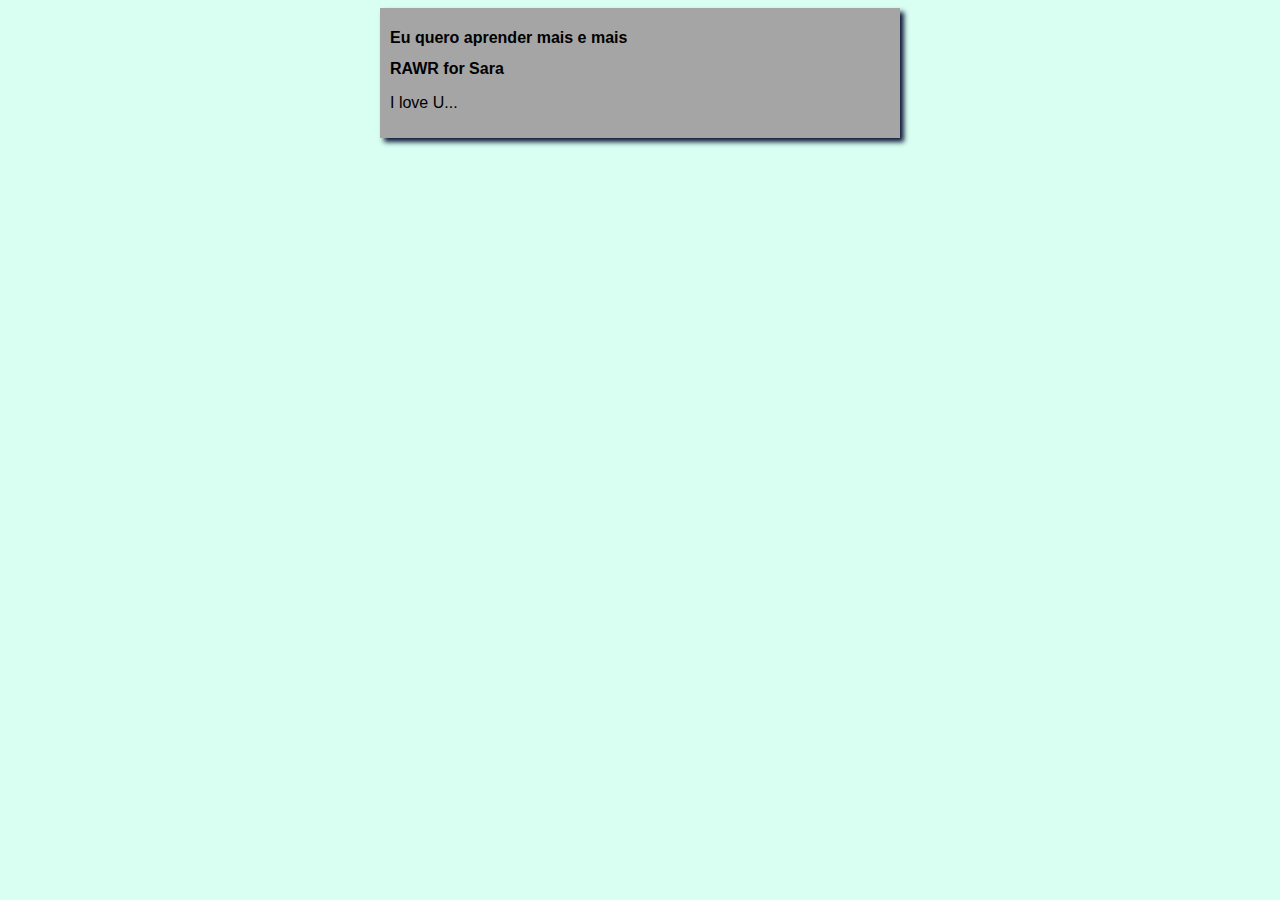
<file: index.html>
<!DOCTYPE html>
<html lang="pt-br">
<head>
   <meta charset="UTF-8">
   <meta http-equiv="X-UA-Compatible" content="IE=edge">
   <meta name="viewport" content="width=device-width, initial-scale=1.0">
   <title>Primeiro site GitHub</title>
   <link rel="stylesheet" href="estilos/style.css">
</head>
<body>
   <main>
      <header>
         <h1>Eu quero aprender mais e mais</h1>
      </header>
      <article>
         <h2>RAWR for Sara</h2>
         <p>I love U...</p>
      </article>
   </main>
   <script>
      //sem script por enquanto...
   </script>
</body>
</html>
</file>
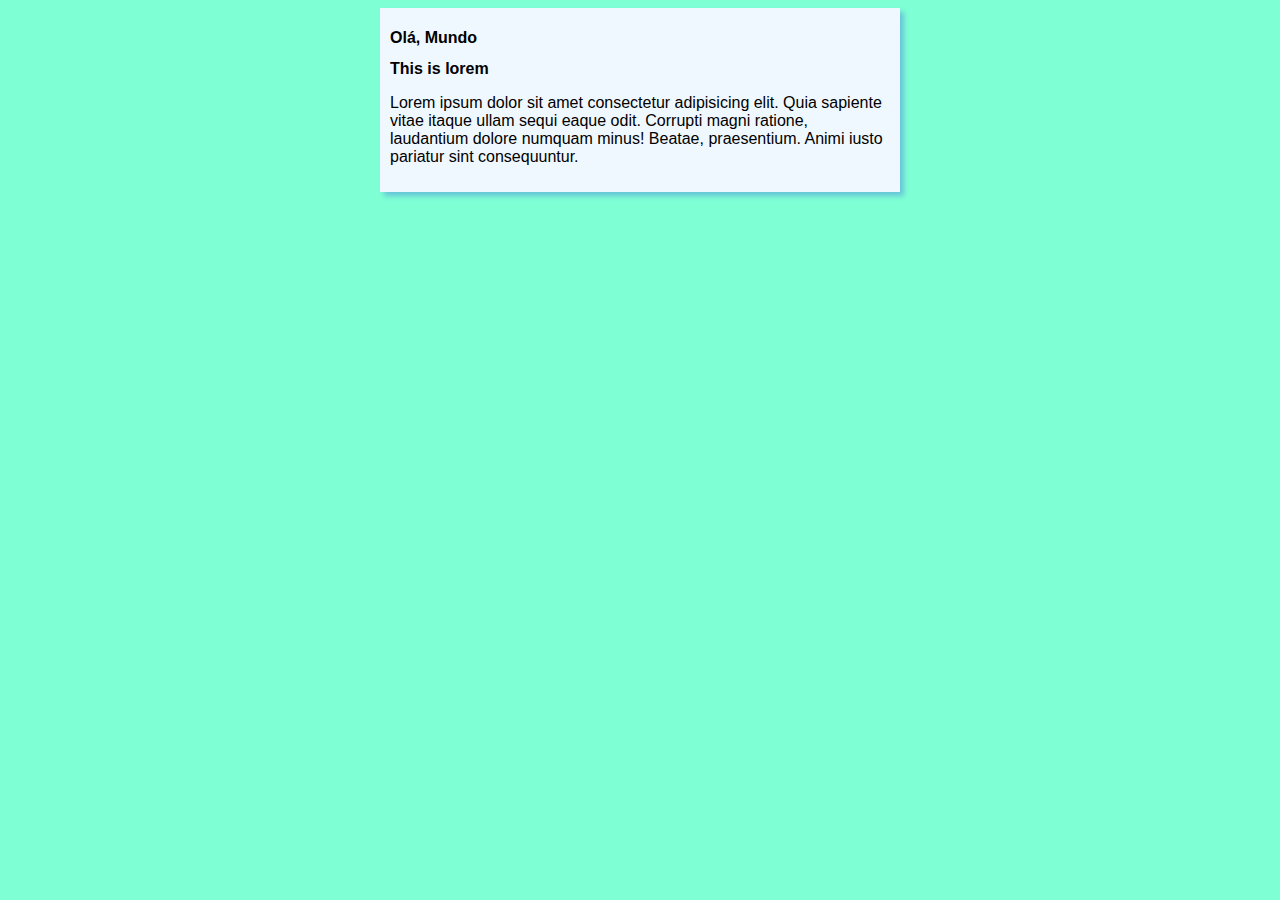
<file: site-exemplo/index.html>
<!DOCTYPE html>
<html lang="pt-br">
<head>
   <meta charset="UTF-8">
   <meta http-equiv="X-UA-Compatible" content="IE=edge">
   <meta name="viewport" content="width=device-width, initial-scale=1.0">
   <title>Primeiro site GitHub</title>
   <link rel="stylesheet" href="estilos/style.css">
</head>
<body>
   <main>
      <header>
         <h1>Olá, Mundo</h1>
      </header>
      <article>
         <h2>This is lorem</h2>
         <p>Lorem ipsum dolor sit amet consectetur adipisicing elit. Quia sapiente vitae itaque ullam sequi eaque odit. Corrupti magni ratione, laudantium dolore numquam minus! Beatae, praesentium. Animi iusto pariatur sint consequuntur.</p>
      </article>
   </main>
</body>
</html>
</file>
<file: estilos/style.css>
* {
    font-family: Arial, Helvetica, sans-serif;
    font-size: 16px;
}
body {
    background-color: rgb(217, 255, 242);
}
main {
    background-color: rgb(165, 165, 165);
    width: 500px;
    margin: auto;
    padding: 10px;
    box-shadow: 4px 4px 5px rgb(15, 25, 56);
}
</file>
<file: site-exemplo/estilos/style.css>
* {
    font-family: Arial, Helvetica, sans-serif;
    font-size: 16px;
}
body {
    background-color: aquamarine;
}
main {
    background-color: aliceblue;
    width: 500px;
    margin: auto;
    padding: 10px;
    box-shadow: 4px 4px 5px rgba(65, 105, 225, 0.384);
}
</file>
